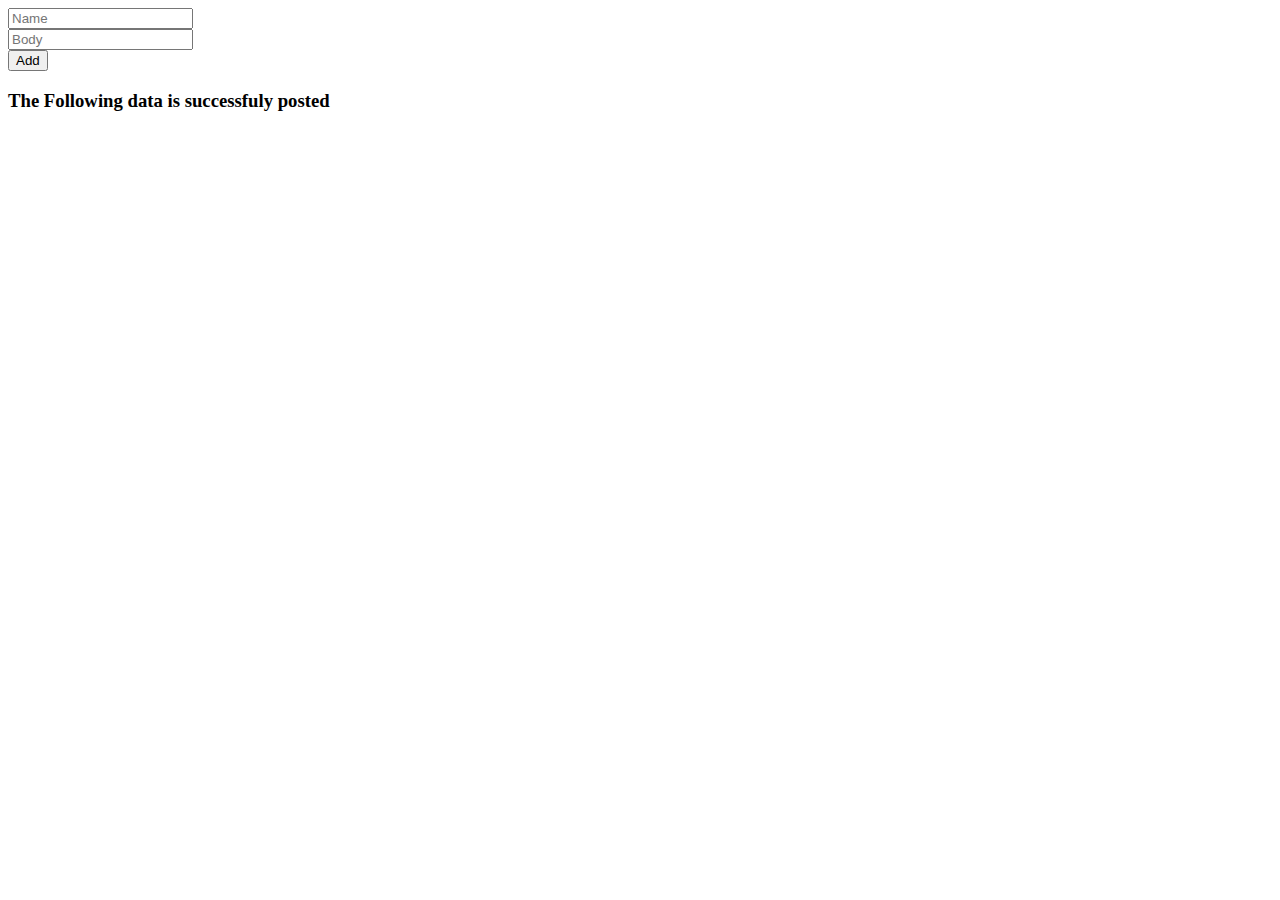
<file: post.html>
<!DOCTYPE html>
<html lang="en">
<head>
    <meta charset="UTF-8">
    <meta name="viewport" content="width=device-width, initial-scale=1.0">
    <title>Document</title>
</head>
<body>
    <form id="form" method="post">
       <input type="text", id="name" placeholder="Name"/></br>
       <input type="text", id="body" placeholder="Body"/></br>
       <input type="submit" value="Add"/>
    </form>

    <div>
    <h3>The Following data is successfuly posted</h3>
    <h4 id="title"></h4>
    <h5 id="bd"></h5>
    </div>
</body>
<script src="post.js"></script>
</html>
</file>
